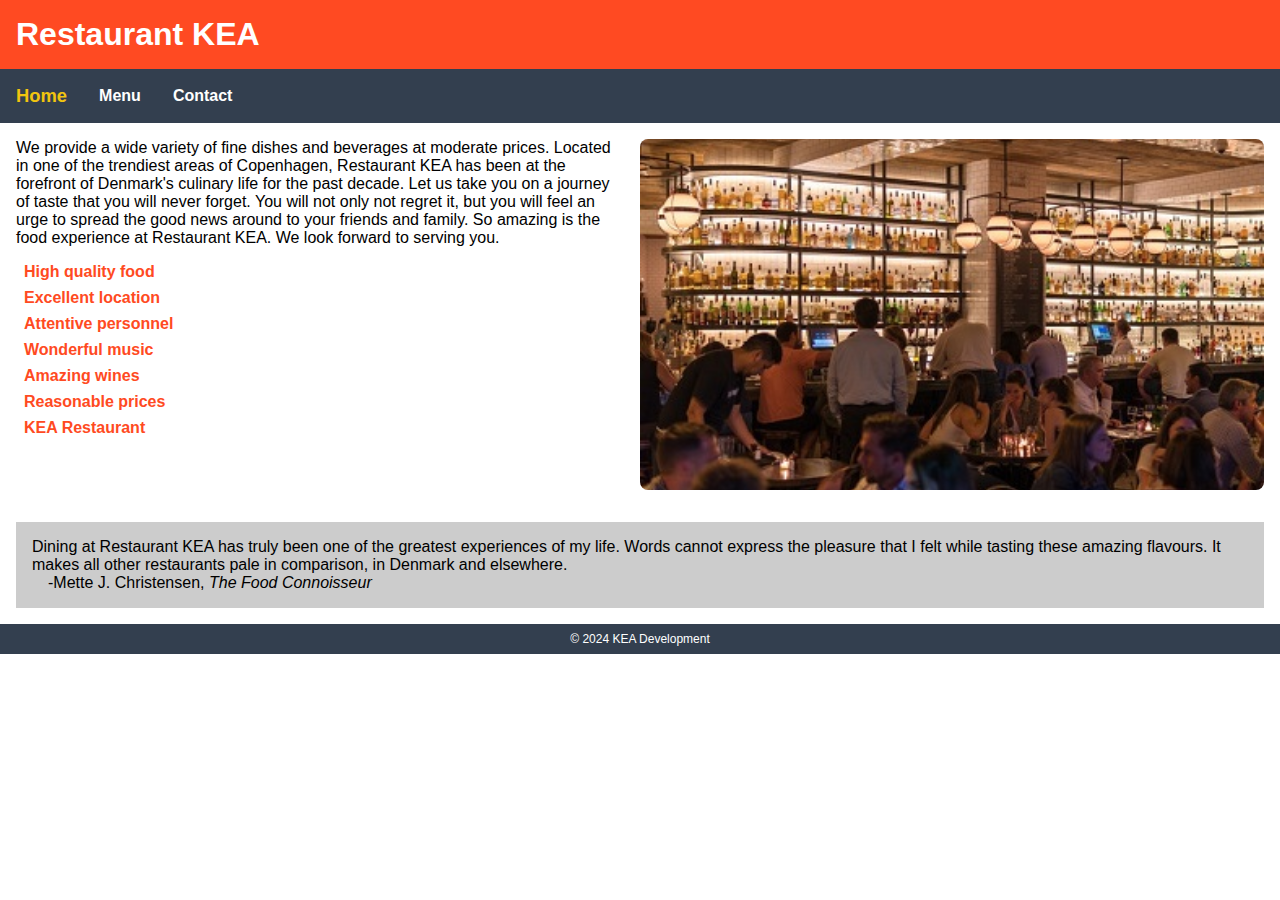
<file: index.html>
<!DOCTYPE html>
<html lang="en">
<head>
    <meta charset="UTF-8">
    <meta name="viewport" content="width=device-width, initial-scale=1.0">
    <link rel="stylesheet" href="css/global.css">
    <link rel="stylesheet" href="css/index.css">
    <title>Restaurant KEA</title>
</head>
<body>
    <header>
        <h1>Restaurant KEA</h1>
        <nav>
            <ul>
                <li><a class="active" href="index.html">Home</a></li>
                <li><a href="menu.htm">Menu</a></li>
                <li><a href="contact.htm">Contact</a></li>
            </ul>
        </nav>
    </header>
    <main>
        <div>
            <div>
                <section>
                    <p>We provide a wide variety of fine dishes and beverages at moderate prices. Located in one of the trendiest areas of Copenhagen, Restaurant KEA has been at the forefront of Denmark's culinary life for the past decade. Let us take you on a journey of taste that you will never forget. You will not only not regret it, but you will feel an urge to spread the good news around to your friends and family. So amazing is the food experience at Restaurant KEA. We look forward to serving you.</p>
                </section>
                <section>
                    <ul>
                        <li>High quality food</li>
                        <li>Excellent location</li>
                        <li>Attentive personnel</li>
                        <li>Wonderful music</li>
                        <li>Amazing wines</li>
                        <li>Reasonable prices</li>
                        <li>KEA Restaurant</li>
                    </ul>
                </section>
            </div>
            <img src="img/kea_restaurant.jpg" alt="Restaurant KEA filled with people wining and dining">
        </div>
        <blockquote>
            <p>Dining at Restaurant KEA has truly been one of the greatest experiences of my life. Words cannot express the pleasure that I felt while tasting these amazing flavours. It makes all other restaurants pale in comparison, in Denmark and elsewhere.</p>
            <footer>
                <p>-Mette J. Christensen, <cite>The Food Connoisseur</cite></p>
            </footer>
        </blockquote>
    </main>
    <footer>
        <p>&copy; 2024 KEA Development</p>
    </footer>
</body>
</html>
</file>
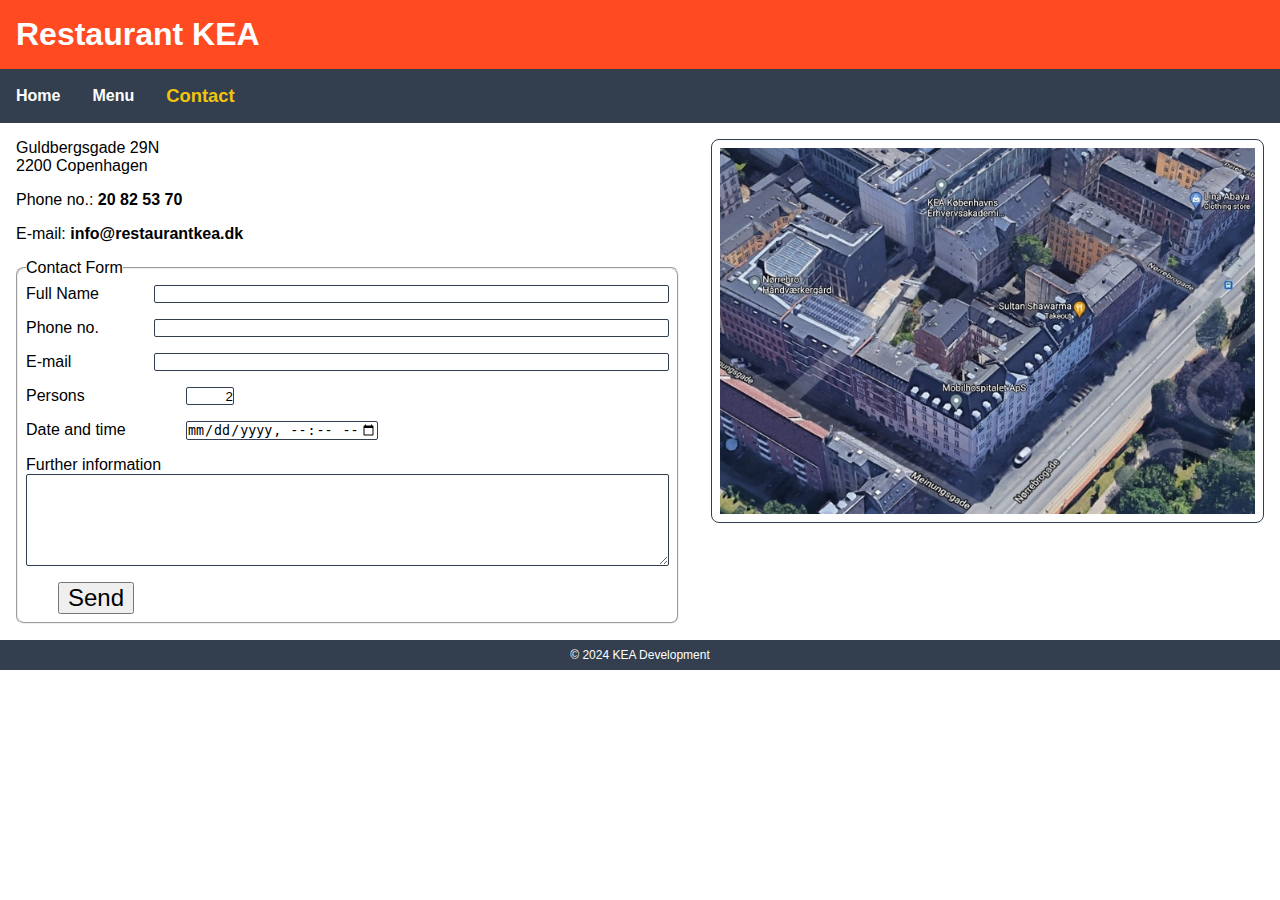
<file: contact.htm>
<!DOCTYPE html>
<html lang="en">
<head>
    <meta charset="UTF-8">
    <meta name="viewport" content="width=device-width, initial-scale=1.0">
    <link rel="stylesheet" href="css/global.css">
    <link rel="stylesheet" href="css/contact.css">
    <title>Contact | Restaurant KEA</title>
</head>
<body>
    <header>
        <h1>Restaurant KEA</h1>
        <nav>
            <ul>
                <li><a href="index.html">Home</a></li>
                <li><a href="menu.htm">Menu</a></li>
                <li><a class="active" href="contact.htm">Contact</a></li>
            </ul>
        </nav>
    </header>
    <main>
        <img src="img/map.jpg" alt="Goggle Maps of Restaurant KEA">
        <section>
            <address>
                    <p>Guldbergsgade 29N</p>
                    <p>2200 Copenhagen</p>
                    <p>Phone no.: <a href="tel:20825370">20 82 53 70</a></p>
                    <p>E-mail: <a href="mailto:info@restaurantkea.dk">info@restaurantkea.dk</a></p>
            </address>
        </section>
        <section>
            <fieldset>
                <legend>Contact Form</legend>
                <form name="Contact form">
                    <div>
                        <label for="name">Full Name</label>
                        <input id="name" type="text">
                    </div>
                    <div>
                        <label for="phone">Phone no.</label>
                        <input id="phone" type="tel">
                    </div>
                    <div>
                        <label for="mail">E-mail</label>
                        <input id="mail" type="email">
                    </div>
                    <div>
                        <label for="persons">Persons</label>
                        <input id="persons" type="text" value="2">
                    </div>
                    <div>
                        <label for="date">Date and time</label>
                        <input id="date" type="datetime-local">
                    </div>
                    <div>
                        <label for="information">Further information</label>
                        <textarea name="information" id="information" rows="6"></textarea>
                    </div>
                    <button>Send</button>
                </form>
            </fieldset>
           
        </section>
    </main>
    <footer>
        <p>&copy; 2024 KEA Development</p>
    </footer>
</body>
</html>
</file>
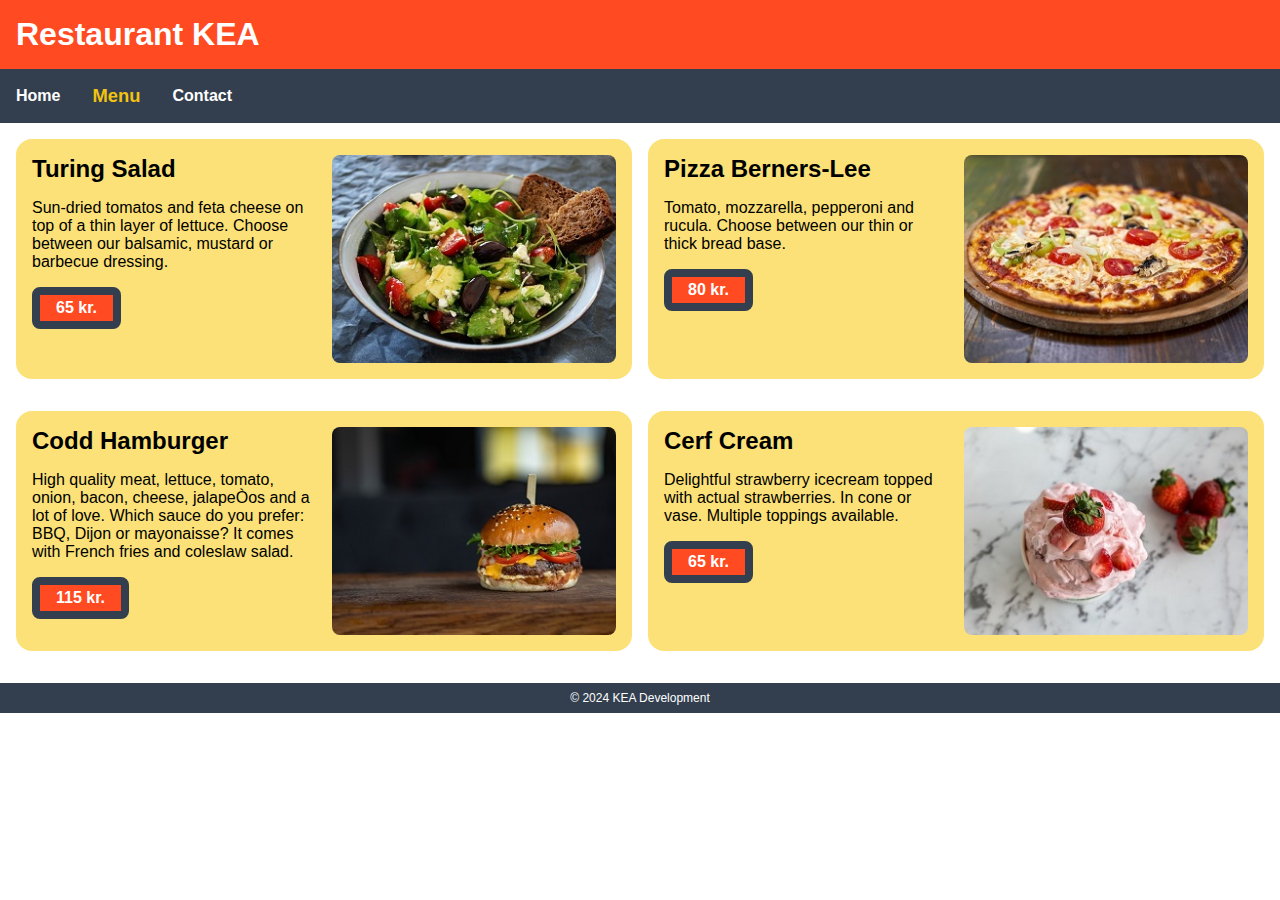
<file: menu.htm>
<!DOCTYPE html>
<html lang="en">
<head>
    <meta charset="UTF-8">
    <meta name="viewport" content="width=device-width, initial-scale=1.0">
    <link rel="stylesheet" href="css/global.css">
    <link rel="stylesheet" href="css/menu.css">
    <title>Menu | Restaurant KEA</title>
</head>
<body>
    <header>
        <h1>Restaurant KEA</h1>
        <nav>
            <ul>
                <li><a href="index.html">Home</a></li>
                <li><a class="active" href="menu.htm">Menu</a></li>
                <li><a href="contact.htm">Contact</a></li>
            </ul>
        </nav>
    </header>
    <main>
        <article>
            <img src="img/salad.jpg" alt="Turing Salad served in a white bowl">
            <div>
                <header>
                    <h2>Turing Salad</h2>
                </header>
                <p>Sun-dried tomatos and feta cheese on top of a thin layer of lettuce. Choose between our balsamic, mustard or barbecue dressing.</p>
                <p>65 kr.</p>
            </div>
        </article>
        <article>
            <img src="img/pizza.jpg" alt="Pizza Berners-Lee served on a wooden plate">
            <div>
                <header>
                    <h2>Pizza Berners-Lee</h2>
                </header>
                <p>Tomato, mozzarella, pepperoni and rucula. Choose between our thin or thick bread base.</p>
                <p>80 kr.</p>
            </div>
        </article>
        <article>
            <img src="img/burger.jpg" alt="Codd hamburger neatly placed on a wooden plank">
            <div>
                <header>
                    <h2>Codd Hamburger</h2>
                </header>
                <p>High quality meat, lettuce, tomato, onion, bacon, cheese, jalapeÒos and a lot of love. Which sauce do you prefer: BBQ, Dijon or mayonaisse? It comes with French fries and coleslaw salad.</p>
                <p>115 kr.</p>
            </div>
        </article>
        <article>
            <img src="img/icecream.jpg" alt="Cerf cream topped with strawberries served on a marble plate">
            <div>
                <header>
                    <h2>Cerf Cream</h2>
                </header>
                <p>Delightful strawberry icecream topped with actual strawberries. In cone or vase. Multiple toppings available.</p>
                <p>65 kr.</p>
            </div>
        </article>
    </main>
    <footer>
        <p>&copy; 2024 KEA Development</p>
    </footer>
</body>
</html>
</file>
<file: css/global.css>
@import "variables.css";

* {
  margin: 0;
  padding: 0;
  box-sizing: border-box;
}

img {
    width: 100%;
    height: 100%;
    display: block;
}

body {
    font-family: var(--primary-font);
}

header {
    h1{
        background-color: var(--primary-background);
        color: var(--primary-text);
        font-family: var(--heading-font);
        padding: var(--padding-medium);
        text-align: center;
    }

    nav{

        background-color: var(--secondary-background);
        padding: var(--padding-medium);

        ul {
            display: flex;
            flex-direction: column;
            align-items: center;
            list-style-type: none;

            li:not(:last-child){
                border-bottom: 1px solid var(--neutral-background);
                width: 100%;
                text-align: center;
            }
    
            a{
                text-decoration: none;
                color: var(--primary-text);
                font-family: var(--menu-font);
                font-weight: bold;
            }

            a.active{
                color: var(--secondary-text);
                font-size: var(--font-size-active);
            }
    
        }
    }

}

main{
    padding: var(--padding-medium);
    max-width: var(--main-max-width);
    margin-left: auto;
    margin-right: auto;
}

body > footer{
    background-color: var(--secondary-background);
    color: var(--primary-text);
    font-family: var(--menu-font);
    padding: var(--padding-small);
    text-align: center;
    font-size: var(--font-size-xsmall);
}

@media (min-width: 768px) {
    header {
        h1 {
            text-align: start;
        }

        nav {

            ul {
                display: flex;
                flex-direction: row;
                justify-content: start;
                gap: var(--padding-large);

                li:not(:last-child) {
                    border-bottom: none;
                    width: auto;
                }
            }
        }
    }
}
</file>
<file: css/index.css>
main > div{
    display: flex;
    flex-direction: column-reverse;

    img{
        border-radius: var(--padding-small);
        aspect-ratio: 16/9;
        object-fit: cover;
    }

    ul{
        margin-top: var(--padding-medium);
        margin-bottom: var(--padding-medium);
        list-style: none;
        padding-left: var(--padding-small);

        li{
            margin-bottom: var(--padding-small);
            font-family: var(--menu-font);
            font-weight: 600;
            color: var(--primary-background);
        }
    }
}

blockquote {
    padding: var(--padding-medium);
    background-color: var(--neutral-background);
    
    footer{
        padding-left: var(--padding-medium);
    }
}

@media (min-width: 768px){
    main > div{
        flex-direction: row;
        gap: var(--padding-medium);

        img{
            min-width: 50%;
            margin-bottom: var(--padding-large);
        }
    }
}
</file>
<file: css/contact.css>
main {
    img {
        padding: var(--padding-small);
        border: calc(var(--padding-xsmall) / 4)  solid var(--secondary-background);
        border-radius: var(--padding-small);

        margin-bottom: var(--padding-medium);

        max-height: calc(var(--padding-large) * 12);
        object-fit: cover;
    }

    address{
        font-style: normal;

        p:not(:first-of-type) {
            margin-bottom: var(--padding-medium);

            a {
                font-weight: 600;
                text-decoration: none;
                color: var(--neutral-text);
            }
        }
    }

    fieldset{
        border-radius: var(--padding-small);
        padding: var(--padding-small);

        form{
            display: flex;
            flex-direction: column;
            gap: var(--padding-medium);

            div{
                display: flex;
                flex-direction: column;

                input, textarea {
                    border: calc(var(--padding-xsmall) / 4)  solid var(--secondary-background);
                    border-radius: calc(var(--padding-small) / 4);
                }
            }

            input {
                width: 100%;
            }

            div:nth-of-type(4) input{
                max-width: calc(var(--padding-large) * 1.5);
                text-align: end;
            }

            div:nth-of-type(5) input {
                max-width: calc(var(--padding-large) * 6);
            }

            button {
                font-size: var(--font-size-medium);
                max-width: min-content;
                padding-left: var(--padding-small);
                padding-right: var(--padding-small);
                margin-left: var(--padding-large);
            }
        }
    }
}


@media (min-width: 1025px) {
    main {
        display: grid;
        grid-template-columns: 1.2fr 1fr;

        column-gap: var(--padding-large);

        img{
            grid-column: 2;
            grid-row: 1 / span 2;

            aspect-ratio: 16 / 9;
        }

        section{
            grid-column: 1;
        }

        fieldset form div:not(:nth-of-type(6)) {
            flex-direction: row;
            
        }
        
        fieldset form div:not(:nth-of-type(6)) label{
            width: calc(var(--padding-large) * 5);
        }
    }
}
</file>
<file: css/menu.css>
main {
    article {
        display: flex;
        flex-direction: column;
        gap: var(--padding-medium);

        background-color: var(--accent-background);
        
        margin-bottom: var(--padding-medium);
        padding: var(--padding-medium);
        border-radius: var(--padding-medium);

        img {
            border-radius: var(--padding-small);
            object-fit: cover;
        }

        div > * {
            margin-bottom: var(--padding-medium);
        }

        p:last-child {
            width: fit-content;
            
            background-color: var(--primary-background);
            color: var(--primary-text);
            
            padding: var(--padding-xsmall) var(--padding-medium);
            
            border-radius: var(--padding-small);
            border: 0.5rem solid var(--secondary-background);

            font-weight: bold;
            font-size: var(--font-size-small);
        }
    }
}

@media (min-width: 768px) {
    main {

        article {
            display: grid;
            grid-template-columns: 1fr 1fr;
            
            img {
                grid-column: 2;
                grid-row: 1;
            }

            div {
                grid-column: 1;
                grid-row: 1;
            }
        }
    }
}

@media (min-width: 1025px) {
    main {
        display: grid;
        grid-template-columns: 1fr 1fr;
        grid-auto-rows: 1fr; /* Ensure all rows are the same height */
        gap: var(--padding-medium);
    }
}
</file>
